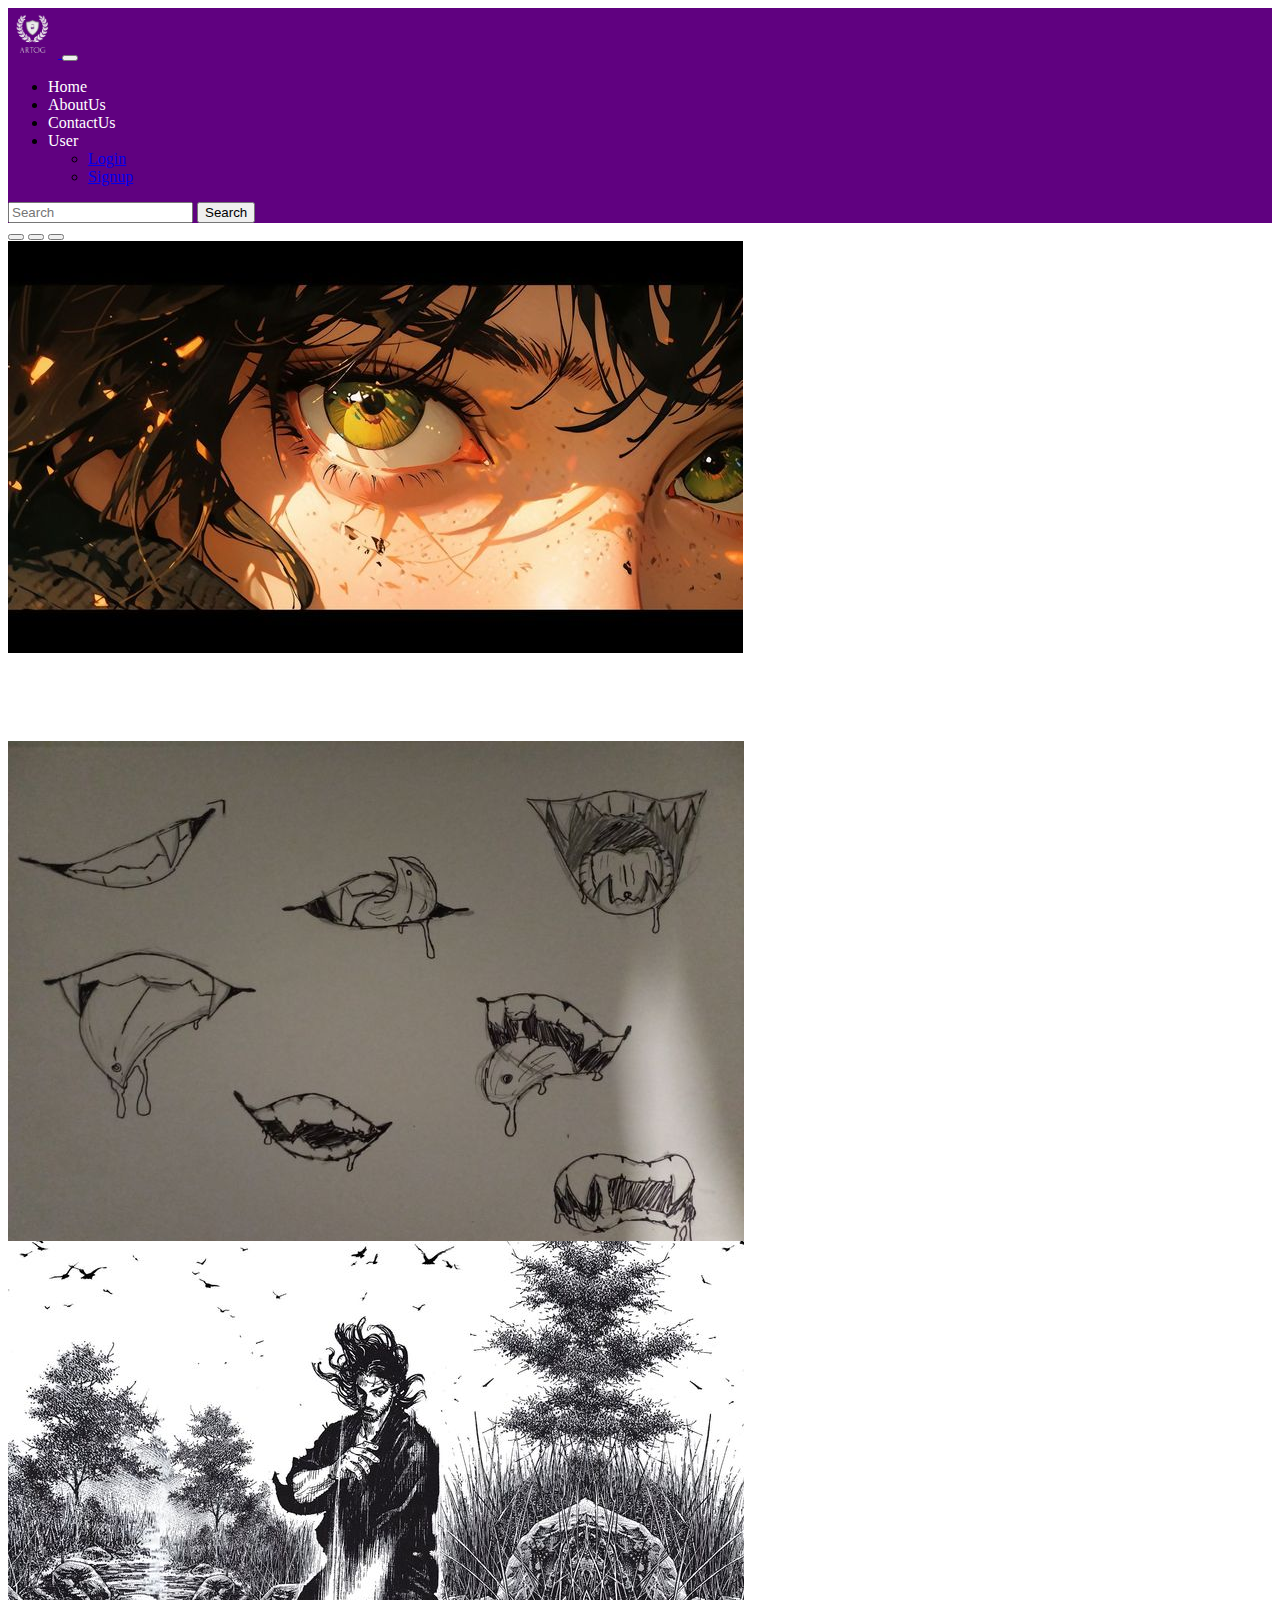
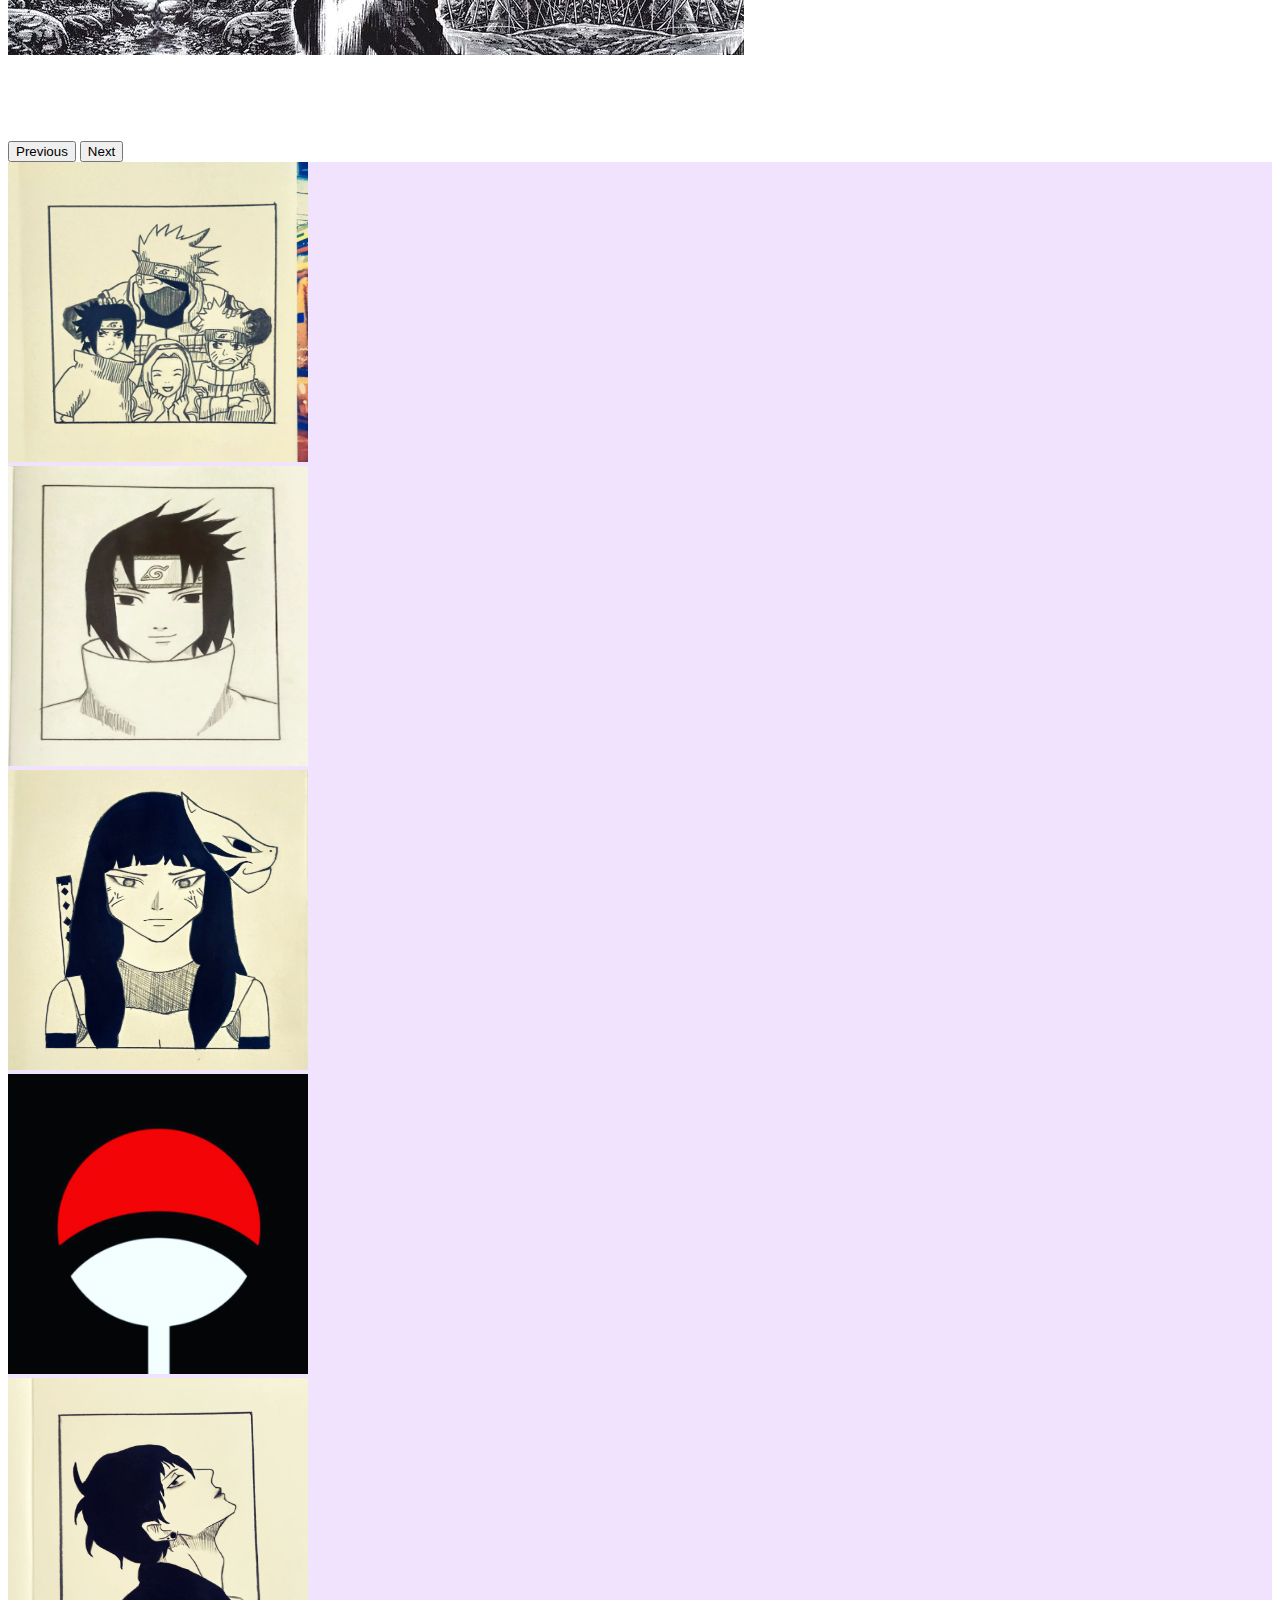
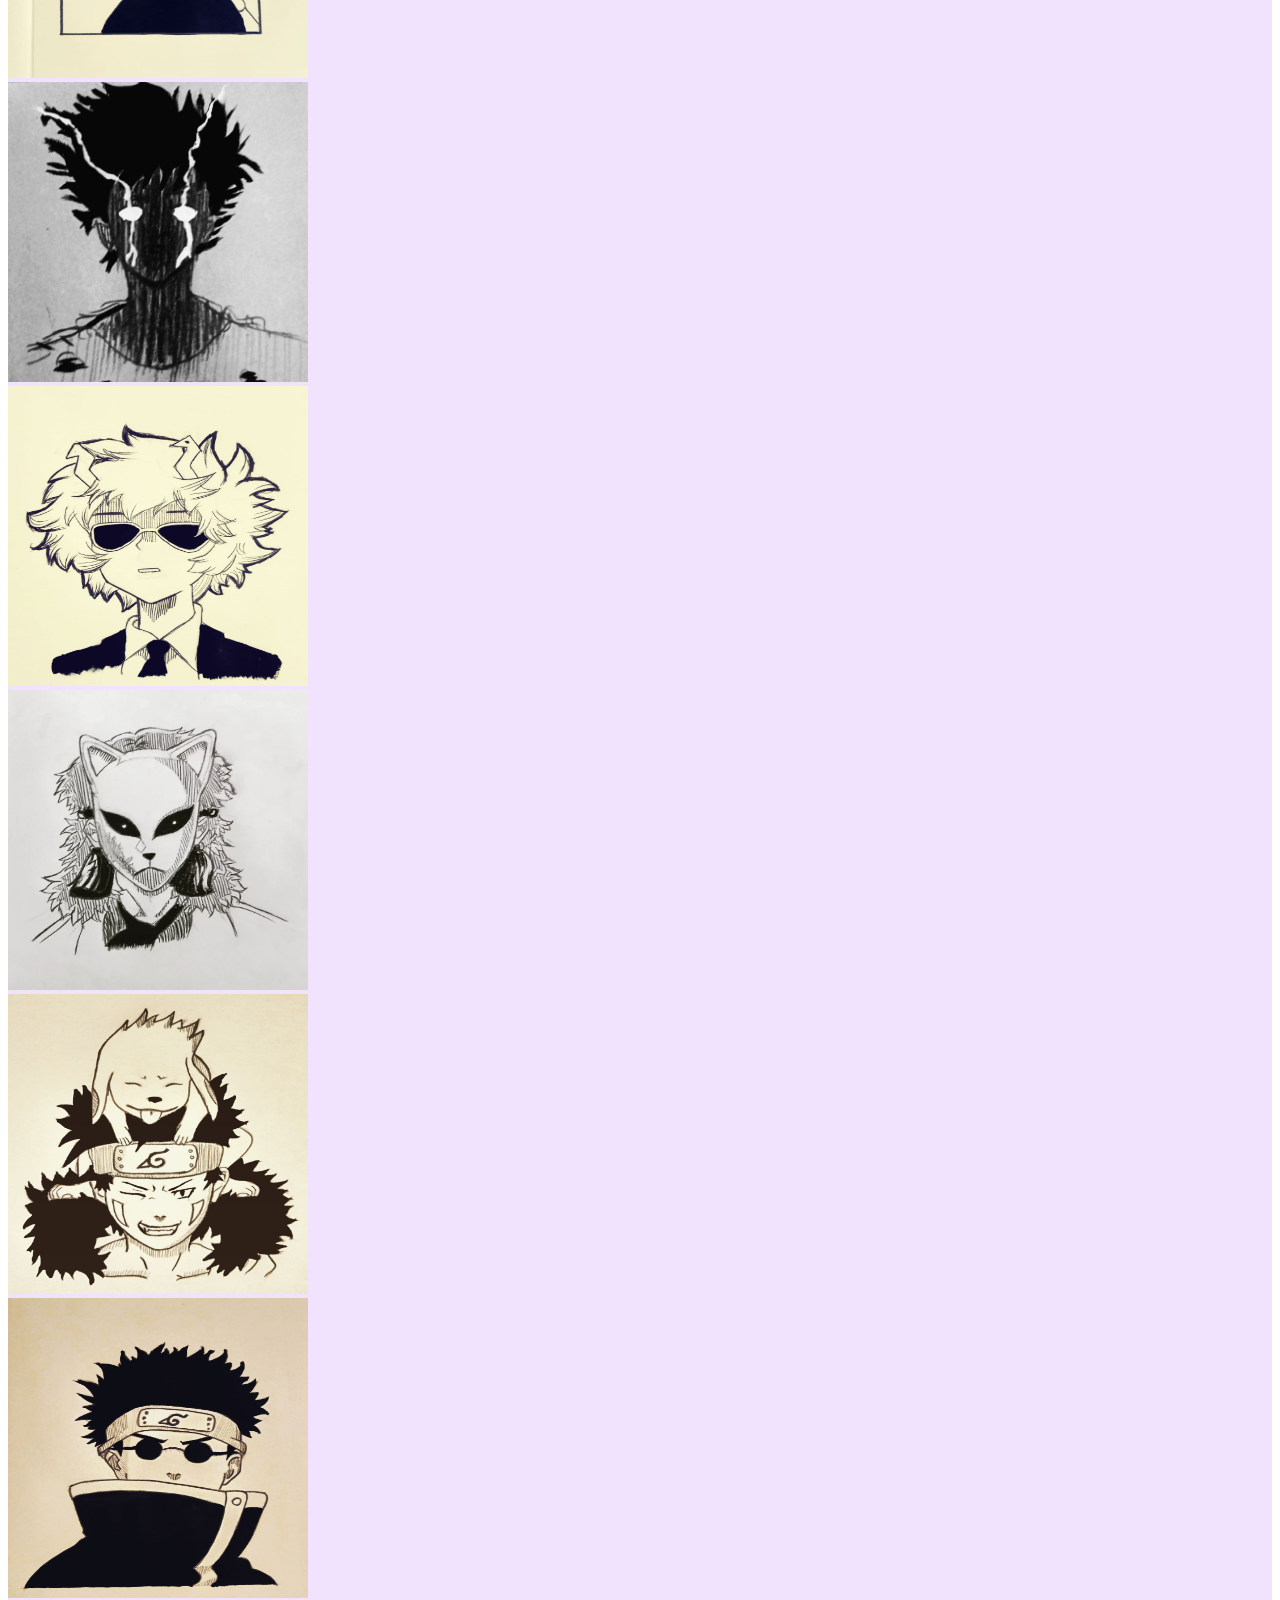
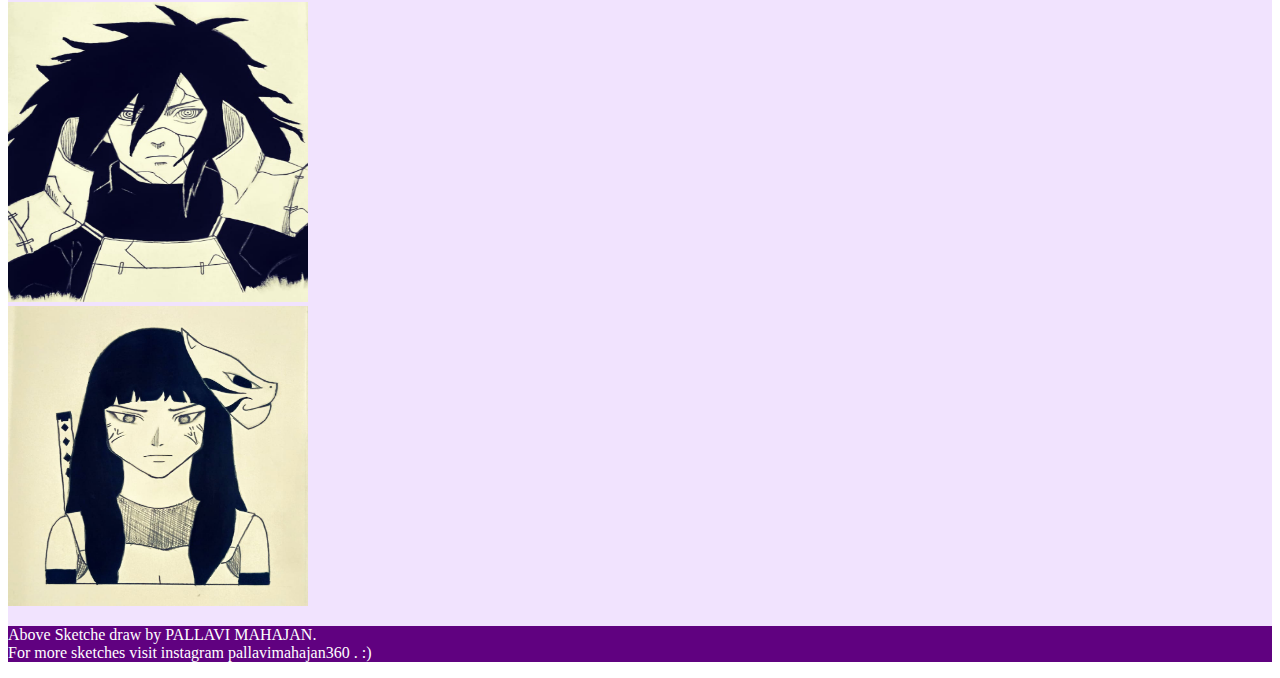
<file: index.html>
<!doctype html>
<html lang="en">
  <head>
    <meta charset="utf-8">
    <meta name="viewport" content="width=device-width, initial-scale=1">
    <title>Bootstrap demo</title>
    <link href="https://cdn.jsdelivr.net/npm/bootstrap@5.3.2/dist/css/bootstrap.min.css" rel="stylesheet" integrity="sha384-T3c6CoIi6uLrA9TneNEoa7RxnatzjcDSCmG1MXxSR1GAsXEV/Dwwykc2MPK8M2HN" crossorigin="anonymous">
    <!-- style -->
    <link rel="stylesheet" href="style.css">
  </head>
  <body>
    <!-- navbar -->
    <nav class="navbar navbar-expand-lg navbar-dark" style="background-color:rgb(96, 1, 128) ;">
        <div class="container-fluid">
          <a class="navbar-brand" href="index.html">
            <img src="img/logo.png" width="50px" alt="">
          </a>
          <button class="navbar-toggler" type="button" data-bs-toggle="collapse" data-bs-target="#navbarSupportedContent" aria-controls="navbarSupportedContent" aria-expanded="false" aria-label="Toggle navigation">
            <span class="navbar-toggler-icon"></span>
          </button>
          <div class="collapse navbar-collapse" id="navbarSupportedContent">
            <ul class="navbar-nav me-auto mb-2 mb-lg-0">
              <li class="nav-item">
                <a class="nav-link active" aria-current="page" href="index.html">Home</a>
              </li>
              <li class="nav-item">
                <a class="nav-link" href="aboutus.html">AboutUs</a>
              </li>
              <li class="nav-item">
                <a class="nav-link" href="contactus.html">ContactUs</a>
              </li>
              <li class="nav-item dropdown">
                <a class="nav-link dropdown-toggle" href="#" role="button" data-bs-toggle="dropdown" aria-expanded="false">
                  User
                </a>
                <ul class="dropdown-menu">
                  <li><a class="dropdown-item" href="login.html">Login</a></li>
                  <li><a class="dropdown-item" href="signup.html">Signup</a></li>
                 
                  
                </ul>
              </li>
              <!-- <li class="nav-item">
                <a class="nav-link disabled" aria-disabled="true">Disabled</a>
              </li> -->
            </ul>
            <form class="d-flex" role="search">
              <input class="form-control me-2" type="search" placeholder="Search" aria-label="Search">
              <button class="btn btn-outline-light" type="submit">Search</button>
            </form>
          </div>
        </div>
      </nav>
      <!-- navbar -->
  <!-- slider -->

  <div id="carouselExampleIndicators" class="carousel slide">
    <div class="carousel-indicators">
      <button type="button" data-bs-target="#carouselExampleIndicators" data-bs-slide-to="0" class="active" aria-current="true" aria-label="Slide 1"></button>
      <button type="button" data-bs-target="#carouselExampleIndicators" data-bs-slide-to="1" aria-label="Slide 2"></button>
      <button type="button" data-bs-target="#carouselExampleIndicators" data-bs-slide-to="2" aria-label="Slide 3"></button>
    </div>
    <div class="carousel-inner">
      <div class="carousel-item active " style=" height:500px;">
        <img src="img/Make Your Day.jpeg" class="d-block w-100 " alt="...">
      </div>
      <div class="carousel-item" style=" height:500px;">
        <img src="img/Anime mouths.jpeg" class="d-block w-100" alt="...">
      </div>
      <div class="carousel-item" style=" height:500px;" >
        <img src="img/download.jpeg" class="d-block w-100" alt="...">
      </div>
    </div>
    <button class="carousel-control-prev" type="button" data-bs-target="#carouselExampleIndicators" data-bs-slide="prev">
      <span class="carousel-control-prev-icon" aria-hidden="true"></span>
      <span class="visually-hidden">Previous</span>
    </button>
    <button class="carousel-control-next" type="button" data-bs-target="#carouselExampleIndicators" data-bs-slide="next">
      <span class="carousel-control-next-icon" aria-hidden="true"></span>
      <span class="visually-hidden">Next</span>
    </button>
  </div>
  <!-- slider -->

  <!-- flexbox -->
  
  <div class="container-fluid" style="background-color: rgb(241, 227, 254);">
    <div class="row">
    <div class="d-flex flex-row mb-3 justify-content-around" >
        <div class="p-2">
            <img src="img/t7.jpg" alt=""style="height:300px; width: 300px;">
        </div>
        <div class="p-2"> <img src="img/sasuk.jpg" alt="" style="height:300px; width: 300px;"></div>
        
        <div class="p-2"> <img src="img/hina.jpg" alt="" style="height:300px; width: 300px;"></div>
        <div class="p-2"> <img src="img/uc.jpg" alt="" style="height:300px; width: 300px;"></div>
    </div>
    <div class="row">
        <div class="d-flex flex-row mb-3 justify-content-around" >
            <div class="p-2">
                <img src="img/10.jpg" alt=""style="height:300px; width: 300px;">
            </div>
            <div class="p-2"> <img src="img/100.jpg" alt="" style="height:300px; width: 300px;"></div>
            
            <div class="p-2"> <img src="img/hm.jpg" alt="" style="height:300px; width: 300px;"></div>
            <div class="p-2"> <img src="img/ds.jpg" alt="" style="height:300px; width: 300px;"></div>
        </div>
        <div class="row">
            <div class="d-flex flex-row mb-3 justify-content-around" >
                <div class="p-2">
                    <img src="img/kiba.jpg" alt=""style="height:300px; width: 300px;">
                </div>
                <div class="p-2"> <img src="img/bug.jpg" alt="" style="height:300px; width: 300px;"></div>
                
                <div class="p-2"> <img src="img/madara.jpg" alt="" style="height:300px; width: 300px;"></div>
                <div class="p-2"> <img src="img/hina.jpg" alt="" style="height:300px; width: 300px;"></div>
            </div>
      
  </div>



 <!-- flexbox -->

<!-- footer -->
<div class="card">
    <div class="card-body  " style="background-color:rgb(96, 1, 128) ; color:white;">
        <p class="text-center">Above Sketche draw by PALLAVI MAHAJAN.<br>
            For more sketches visit instagram pallavimahajan360 . :)</p>
      
    </div>
  </div>
      
    <script src="https://cdn.jsdelivr.net/npm/bootstrap@5.3.2/dist/js/bootstrap.bundle.min.js" integrity="sha384-C6RzsynM9kWDrMNeT87bh95OGNyZPhcTNXj1NW7RuBCsyN/o0jlpcV8Qyq46cDfL" crossorigin="anonymous"></script>
  </body>
</html>
</file>
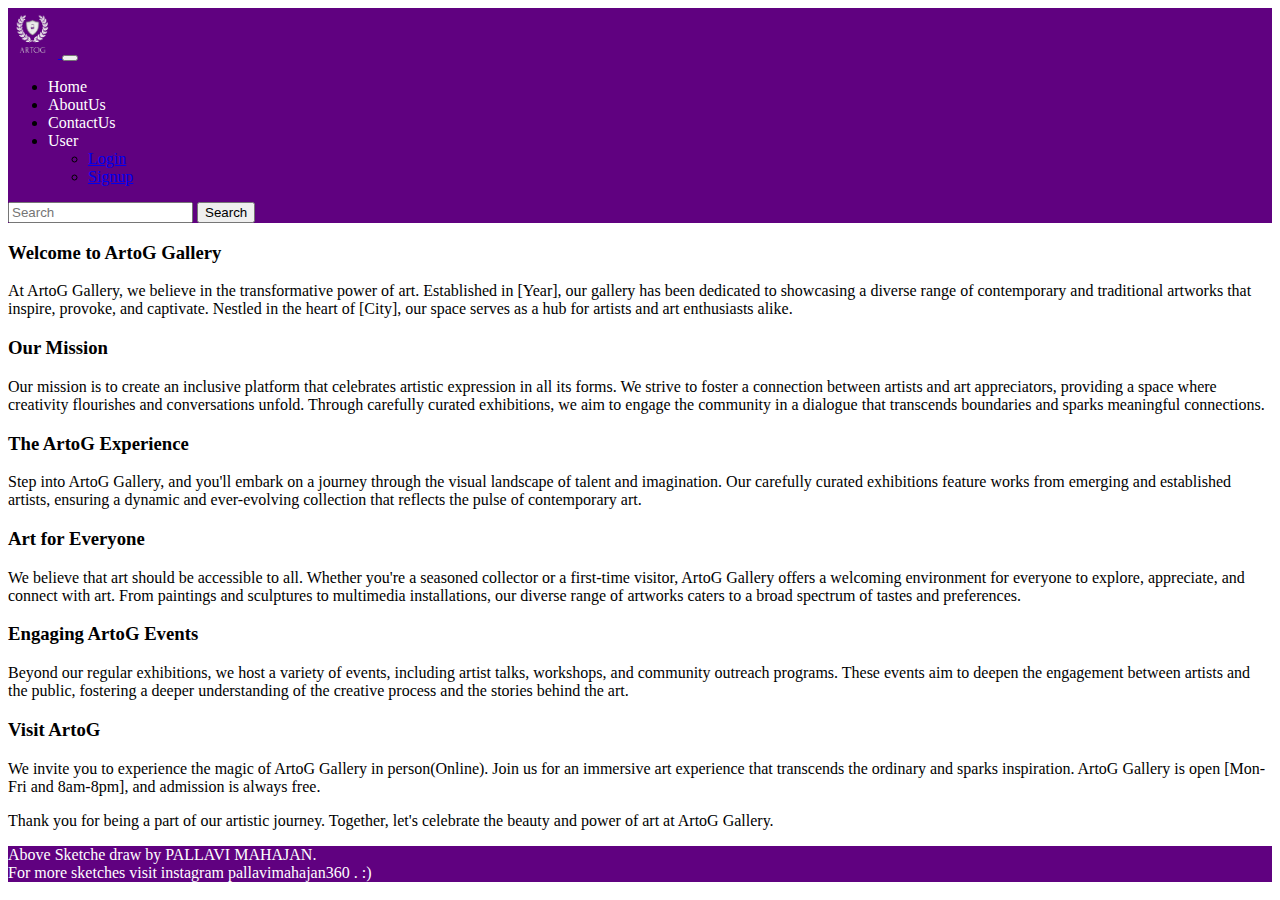
<file: aboutus.html>
<!doctype html>
<html lang="en">
  <head>
    <meta charset="utf-8">
    <meta name="viewport" content="width=device-width, initial-scale=1">
    <title>Bootstrap demo</title>
    <link href="https://cdn.jsdelivr.net/npm/bootstrap@5.3.2/dist/css/bootstrap.min.css" rel="stylesheet" integrity="sha384-T3c6CoIi6uLrA9TneNEoa7RxnatzjcDSCmG1MXxSR1GAsXEV/Dwwykc2MPK8M2HN" crossorigin="anonymous">
    <!-- style -->
    <link rel="stylesheet" href="style.css">
  </head>
  <body>
    <!-- navbar -->
    <nav class="navbar navbar-expand-lg navbar-dark" style="background-color:rgb(96, 1, 128) ;">
      <div class="container-fluid">
        <a class="navbar-brand" href="index.html">
          <img src="img/logo.png" width="50px" alt="">
        </a>
        <button class="navbar-toggler" type="button" data-bs-toggle="collapse" data-bs-target="#navbarSupportedContent" aria-controls="navbarSupportedContent" aria-expanded="false" aria-label="Toggle navigation">
          <span class="navbar-toggler-icon"></span>
        </button>
        <div class="collapse navbar-collapse" id="navbarSupportedContent">
          <ul class="navbar-nav me-auto mb-2 mb-lg-0">
            <li class="nav-item">
              <a class="nav-link active" aria-current="page" href="index.html">Home</a>
            </li>
            <li class="nav-item">
              <a class="nav-link" href="aboutus.html">AboutUs</a>
            </li>
            <li class="nav-item">
              <a class="nav-link" href="contactus.html">ContactUs</a>
            </li>
            <li class="nav-item dropdown">
              <a class="nav-link dropdown-toggle" href="#" role="button" data-bs-toggle="dropdown" aria-expanded="false">
                User
              </a>
              <ul class="dropdown-menu">
                <li><a class="dropdown-item" href="login.html">Login</a></li>
                <li><a class="dropdown-item" href="signup.html">Signup</a></li>
                
                
              </ul>
            </li>
            <!-- <li class="nav-item">
              <a class="nav-link disabled" aria-disabled="true">Disabled</a>
            </li> -->
          </ul>
          <form class="d-flex" role="search">
            <input class="form-control me-2" type="search" placeholder="Search" aria-label="Search">
            <button class="btn btn-outline-light" type="submit">Search</button>
          </form>
        </div>
      </div>
    </nav>
    <!-- navbar -->
   <div class="container">
  <h3 class="text-center">Welcome to ArtoG Gallery</h3>  

<p>At ArtoG Gallery, we believe in the transformative power of art. Established in [Year], our gallery has been dedicated to showcasing a diverse range of contemporary and traditional artworks that inspire, provoke, and captivate. Nestled in the heart of [City], our space serves as a hub for artists and art enthusiasts alike.</p>

<h3 class="text-center">Our Mission</h3>  

<p>Our mission is to create an inclusive platform that celebrates artistic expression in all its forms. We strive to foster a connection between artists and art appreciators, providing a space where creativity flourishes and conversations unfold. Through carefully curated exhibitions, we aim to engage the community in a dialogue that transcends boundaries and sparks meaningful connections.</p>


<h3 class="text-center">The ArtoG Experience</h3>  

<p>Step into ArtoG Gallery, and you'll embark on a journey through the visual landscape of talent and imagination. Our carefully curated exhibitions feature works from emerging and established artists, ensuring a dynamic and ever-evolving collection that reflects the pulse of contemporary art.</p>

<h3 class="text-center">Art for Everyone</h3>

<p>We believe that art should be accessible to all. Whether you're a seasoned collector or a first-time visitor, ArtoG Gallery offers a welcoming environment for everyone to explore, appreciate, and connect with art. From paintings and sculptures to multimedia installations, our diverse range of artworks caters to a broad spectrum of tastes and preferences.</p>

<h3 class="text-center">Engaging ArtoG Events</h3>

<p>Beyond our regular exhibitions, we host a variety of events, including artist talks, workshops, and community outreach programs. These events aim to deepen the engagement between artists and the public, fostering a deeper understanding of the creative process and the stories behind the art.</p>

<h3 class="text-center">Visit ArtoG</h3>

<p>We invite you to experience the magic of ArtoG Gallery in person(Online). Join us for an immersive art experience that transcends the ordinary and sparks inspiration. ArtoG Gallery is open [Mon-Fri and 8am-8pm], and admission is always free.</p>

<p>Thank you for being a part of our artistic journey. Together, let's celebrate the beauty and power of art at ArtoG Gallery.</p>

   </div>
     <!-- footer -->
<div class="card">
    <div class="card-body  " style="background-color:rgb(96, 1, 128) ; color:white;">
        <p class="text-center">Above Sketche draw by PALLAVI MAHAJAN.<br>
            For more sketches visit instagram pallavimahajan360 . :)</p>
      
    </div>
  </div> 
    <script src="https://cdn.jsdelivr.net/npm/bootstrap@5.3.2/dist/js/bootstrap.bundle.min.js" integrity="sha384-C6RzsynM9kWDrMNeT87bh95OGNyZPhcTNXj1NW7RuBCsyN/o0jlpcV8Qyq46cDfL" crossorigin="anonymous"></script>
  </body>
</html>
</file>
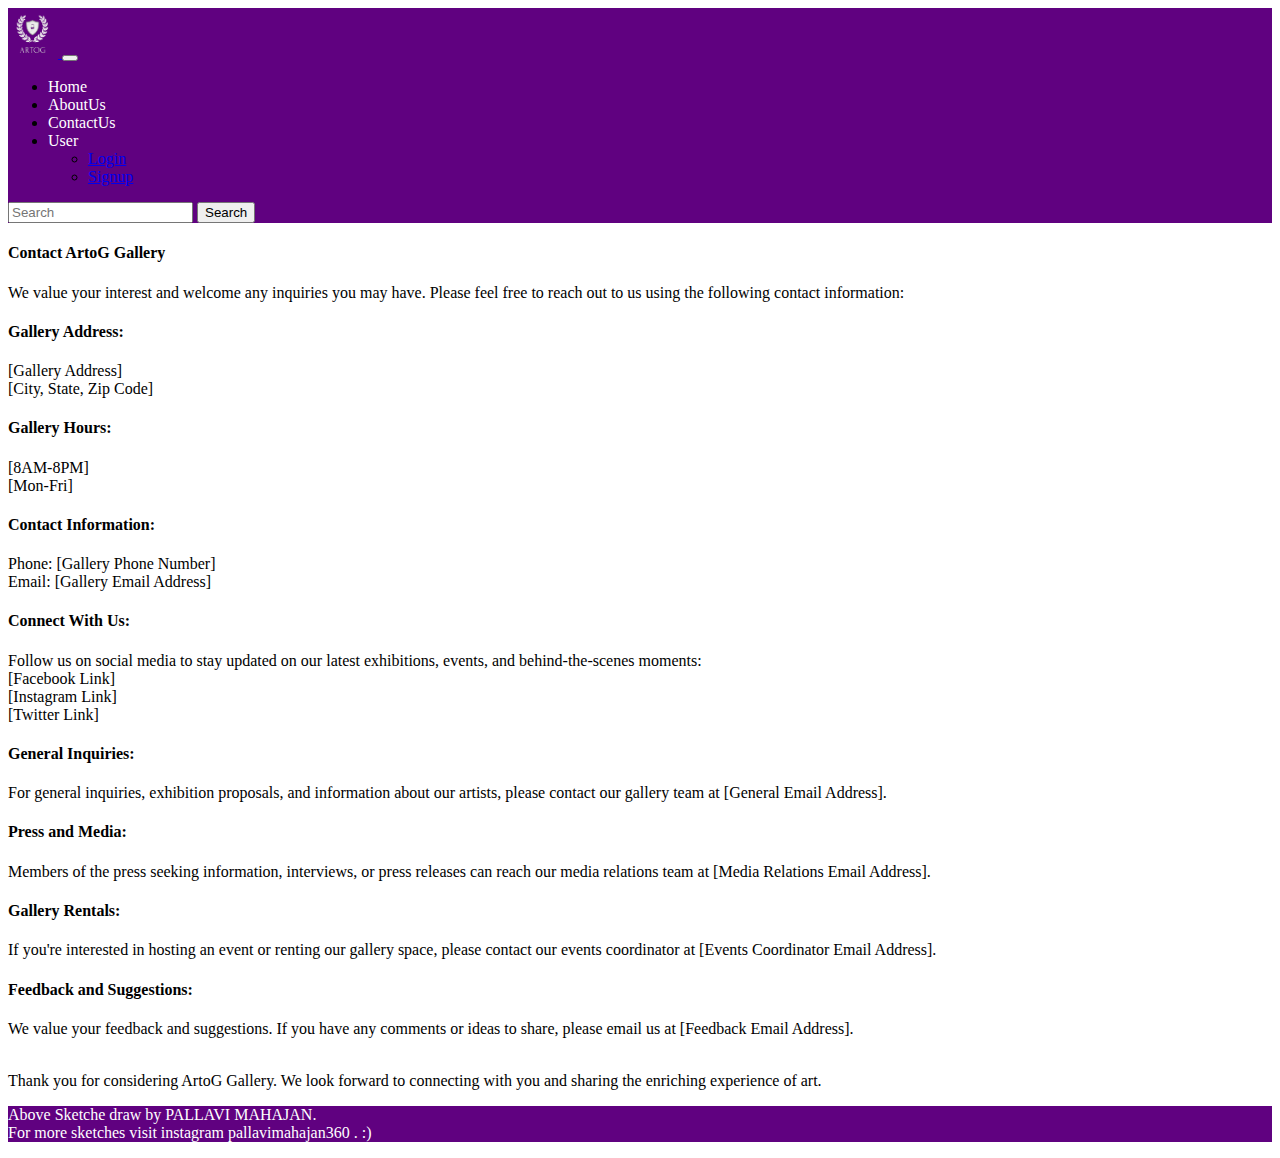
<file: contactus.html>
<!doctype html>
<html lang="en">
  <head>
    <meta charset="utf-8">
    <meta name="viewport" content="width=device-width, initial-scale=1">
    <title>Bootstrap demo</title>
    <link href="https://cdn.jsdelivr.net/npm/bootstrap@5.3.2/dist/css/bootstrap.min.css" rel="stylesheet" integrity="sha384-T3c6CoIi6uLrA9TneNEoa7RxnatzjcDSCmG1MXxSR1GAsXEV/Dwwykc2MPK8M2HN" crossorigin="anonymous">
    <!-- style -->
    <link rel="stylesheet" href="style.css">
  </head>
  <body>
  <!-- navbar -->
  <nav class="navbar navbar-expand-lg navbar-dark" style="background-color:rgb(96, 1, 128) ;">
    <div class="container-fluid">
      <a class="navbar-brand" href="index.html">
        <img src="img/logo.png" width="50px" alt="">
      </a>
      <button class="navbar-toggler" type="button" data-bs-toggle="collapse" data-bs-target="#navbarSupportedContent" aria-controls="navbarSupportedContent" aria-expanded="false" aria-label="Toggle navigation">
        <span class="navbar-toggler-icon"></span>
      </button>
      <div class="collapse navbar-collapse" id="navbarSupportedContent">
        <ul class="navbar-nav me-auto mb-2 mb-lg-0">
          <li class="nav-item">
            <a class="nav-link active" aria-current="page" href="index.html">Home</a>
          </li>
          <li class="nav-item">
            <a class="nav-link" href="aboutus.html">AboutUs</a>
          </li>
          <li class="nav-item">
            <a class="nav-link" href="contactus.html">ContactUs</a>
          </li>
          <li class="nav-item dropdown">
            <a class="nav-link dropdown-toggle" href="#" role="button" data-bs-toggle="dropdown" aria-expanded="false">
              User
            </a>
            <ul class="dropdown-menu">
              <li><a class="dropdown-item" href="login.html">Login</a></li>
              <li><a class="dropdown-item" href="signup.html">Signup</a></li>
              
              
            </ul>
          </li>
          <!-- <li class="nav-item">
            <a class="nav-link disabled" aria-disabled="true">Disabled</a>
          </li> -->
        </ul>
        <form class="d-flex" role="search">
          <input class="form-control me-2" type="search" placeholder="Search" aria-label="Search">
          <button class="btn btn-outline-light" type="submit">Search</button>
        </form>
      </div>
    </div>
  </nav>
  <!-- navbar -->
   <div class="contaner">
    
    <h4 > Contact ArtoG Gallery</h4>  
       
<p>We value your interest and welcome any inquiries you may have. Please feel free to reach out to us using the following contact information:</p>
        
<h4 >  Gallery Address:</h4>  
        
      <p> [Gallery Address]
        <br>
        [City, State, Zip Code]</p> 
       
        <h4 >  Gallery Hours:</h4>  
        
        [8AM-8PM]
        <br>
        [Mon-Fri]
        <h4 > Contact Information:</h4>  
        
        
        Phone: [Gallery Phone Number]
        <br>
        Email: [Gallery Email Address]
        <h4 >  Connect With Us:</h4>  
       
        Follow us on social media to stay updated on our latest exhibitions, events, and behind-the-scenes moments:
        <br>
        [Facebook Link]
        <br>
        [Instagram Link]
        <br>
        [Twitter Link]
        <br>
        <h4 >  General Inquiries:</h4>  
       
        For general inquiries, exhibition proposals, and information about our artists, please contact our gallery team at [General Email Address].
        
        <h4 >  Press and Media:</h4>  
       
        Members of the press seeking information, interviews, or press releases can reach our media relations team at [Media Relations Email Address].
        
        <h4 >  Gallery Rentals:</h4>  
        
        If you're interested in hosting an event or renting our gallery space, please contact our events coordinator at [Events Coordinator Email Address].
        
        <h4 > Feedback and Suggestions:</h4>  
        
        We value your feedback and suggestions. If you have any comments or ideas to share, please email us at [Feedback Email Address].
        <br>
        <br>
        
       <p>
        Thank you for considering ArtoG Gallery. We look forward to connecting with you and sharing the enriching experience of art.
       </p> 
        
    </div>
  
     <!-- footer -->
<div class="card">
    <div class="card-body  " style="background-color:rgb(96, 1, 128) ; color:white;">
        <p class="text-center">Above Sketche draw by PALLAVI MAHAJAN.<br>
            For more sketches visit instagram pallavimahajan360 . :)</p>
      
    </div>
  </div>
    <script src="https://cdn.jsdelivr.net/npm/bootstrap@5.3.2/dist/js/bootstrap.bundle.min.js" integrity="sha384-C6RzsynM9kWDrMNeT87bh95OGNyZPhcTNXj1NW7RuBCsyN/o0jlpcV8Qyq46cDfL" crossorigin="anonymous"></script>
  </body>
</html>
</file>
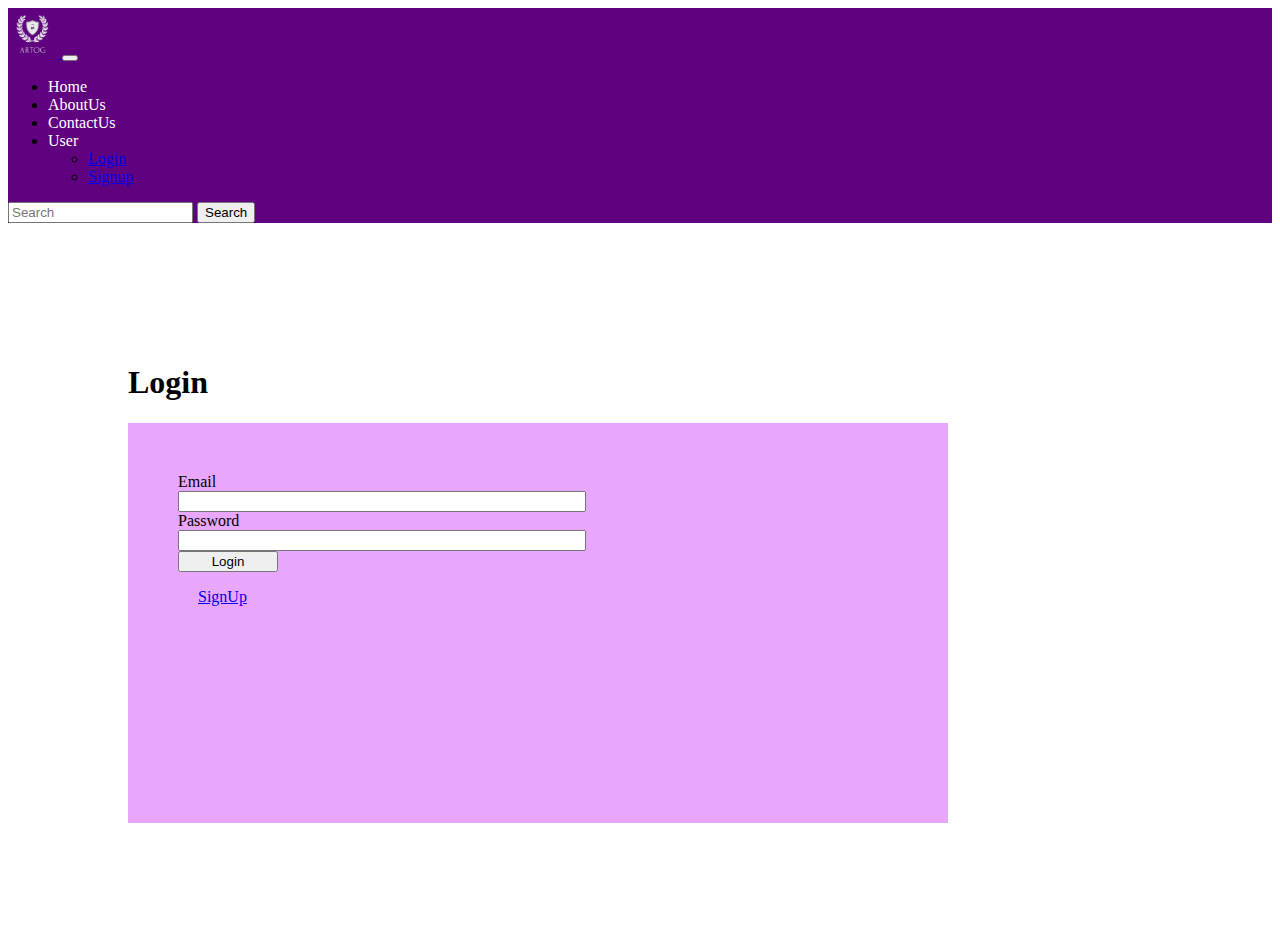
<file: login.html>
<!doctype html>
<html lang="en">
  <head>
    <meta charset="utf-8">
    <meta name="viewport" content="width=device-width, initial-scale=1">
    <title>Bootstrap demo</title>
    <link href="https://cdn.jsdelivr.net/npm/bootstrap@5.3.2/dist/css/bootstrap.min.css" rel="stylesheet" integrity="sha384-T3c6CoIi6uLrA9TneNEoa7RxnatzjcDSCmG1MXxSR1GAsXEV/Dwwykc2MPK8M2HN" crossorigin="anonymous">
    <!-- style -->
    <link rel="stylesheet" href="style.css">
  </head>
  <body>
    <!-- navbar -->
    <nav class="navbar navbar-expand-lg navbar-dark" style="background-color:rgb(96, 1, 128) ;">
        <div class="container-fluid">
          <a class="navbar-brand" href="index.html">
            <img src="img/logo.png" width="50px" alt="">
          </a>
          <button class="navbar-toggler" type="button" data-bs-toggle="collapse" data-bs-target="#navbarSupportedContent" aria-controls="navbarSupportedContent" aria-expanded="false" aria-label="Toggle navigation">
            <span class="navbar-toggler-icon"></span>
          </button>
          <div class="collapse navbar-collapse" id="navbarSupportedContent">
            <ul class="navbar-nav me-auto mb-2 mb-lg-0">
              <li class="nav-item">
                <a class="nav-link active" aria-current="page" href="index.html">Home</a>
              </li>
              <li class="nav-item">
                <a class="nav-link" href="aboutus.html">AboutUs</a>
              </li>
              <li class="nav-item">
                <a class="nav-link" href="contactus.html">ContactUs</a>
              </li>
              <li class="nav-item dropdown">
                <a class="nav-link dropdown-toggle" href="#" role="button" data-bs-toggle="dropdown" aria-expanded="false">
                  User
                </a>
                <ul class="dropdown-menu">
                  <li><a class="dropdown-item" href="login.html">Login</a></li>
                  <li><a class="dropdown-item" href="signup.html">Signup</a></li>
                  
                  
                </ul>
              </li>
              <!-- <li class="nav-item">
                <a class="nav-link disabled" aria-disabled="true">Disabled</a>
              </li> -->
            </ul>
            <form class="d-flex" role="search">
              <input class="form-control me-2" type="search" placeholder="Search" aria-label="Search">
              <button class="btn btn-outline-light" type="submit">Search</button>
            </form>
          </div>
        </div>
      </nav>
      <!-- navbar -->
   <div class="container" style="padding: 120px;" >
    <h1 class="text-center ">Login</h1>
    <div class="d-flex justify-content-center">
        <div class="card" style="width: 45rem; height: 300px;padding: 50px; background-color: rgb(232, 167, 253);">
            <div class="card-body">
                <form>
                    <div class="row mb-3">
                      <label for="inputEmail3" class="col-sm-2 col-form-label">Email</label>
                      <div class="col-sm-10">
                        <input type="email" class="form-control" id="inputEmail3" style="width: 400px ;">
                      </div>
                    </div>
                    <div class="row mb-3">
                      <label for="inputPassword3" class="col-sm-2 col-form-label">Password</label>
                      <div class="col-sm-10">
                        <input type="password" class="form-control" id="inputPassword3" style="width: 400px;">
                      </div>
                    </div>
                    <div class="container justify-content-center" style="width: 100px;">
                      <button type="submit" class="btn btn-dark" style="width: 100px;">Login</button>
                      <br>
                    <p><a href="signup.html" class="link-body-emphasis link-offset-2 link-underline-opacity-25 link-underline-opacity-75-hover" style="margin-left: 20px;">SignUp</a></p>
                    </div>
                    
                  </form>
            </div>
          </div>
    </div>
   
        
    </div>
  
     
    <script src="https://cdn.jsdelivr.net/npm/bootstrap@5.3.2/dist/js/bootstrap.bundle.min.js" integrity="sha384-C6RzsynM9kWDrMNeT87bh95OGNyZPhcTNXj1NW7RuBCsyN/o0jlpcV8Qyq46cDfL" crossorigin="anonymous"></script>
  </body>
</html>
</file>
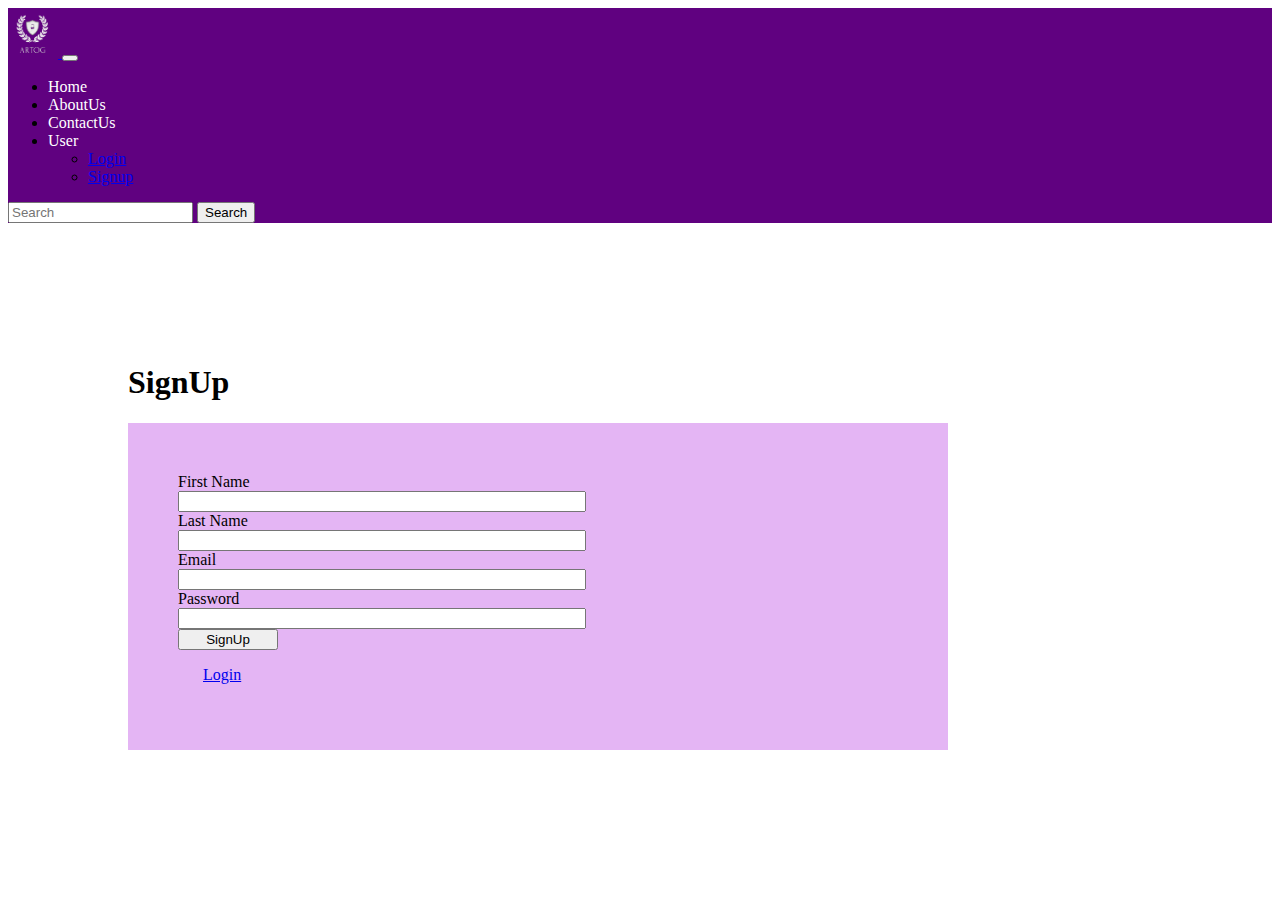
<file: signup.html>
<!doctype html>
<html lang="en">
  <head>
    <meta charset="utf-8">
    <meta name="viewport" content="width=device-width, initial-scale=1">
    <title>Bootstrap demo</title>
    <link href="https://cdn.jsdelivr.net/npm/bootstrap@5.3.2/dist/css/bootstrap.min.css" rel="stylesheet" integrity="sha384-T3c6CoIi6uLrA9TneNEoa7RxnatzjcDSCmG1MXxSR1GAsXEV/Dwwykc2MPK8M2HN" crossorigin="anonymous">
    <!-- style -->
    <link rel="stylesheet" href="style.css">
  </head>
  <body>
   <!-- navbar -->
   <nav class="navbar navbar-expand-lg navbar-dark" style="background-color:rgb(96, 1, 128) ;">
    <div class="container-fluid">
      <a class="navbar-brand" href="index.html">
        <img src="img/logo.png" width="50px" alt="">
      </a>
      <button class="navbar-toggler" type="button" data-bs-toggle="collapse" data-bs-target="#navbarSupportedContent" aria-controls="navbarSupportedContent" aria-expanded="false" aria-label="Toggle navigation">
        <span class="navbar-toggler-icon"></span>
      </button>
      <div class="collapse navbar-collapse" id="navbarSupportedContent">
        <ul class="navbar-nav me-auto mb-2 mb-lg-0">
          <li class="nav-item">
            <a class="nav-link active" aria-current="page" href="index.html">Home</a>
          </li>
          <li class="nav-item">
            <a class="nav-link" href="aboutus.html">AboutUs</a>
          </li>
          <li class="nav-item">
            <a class="nav-link" href="contactus.html">ContactUs</a>
          </li>
          <li class="nav-item dropdown">
            <a class="nav-link dropdown-toggle" href="#" role="button" data-bs-toggle="dropdown" aria-expanded="false">
              User
            </a>
            <ul class="dropdown-menu">
              <li><a class="dropdown-item" href="login.html">Login</a></li>
              <li><a class="dropdown-item" href="signup.html">Signup</a></li>
             
              
            </ul>
          </li>
          <!-- <li class="nav-item">
            <a class="nav-link disabled" aria-disabled="true">Disabled</a>
          </li> -->
        </ul>
        <form class="d-flex" role="search">
          <input class="form-control me-2" type="search" placeholder="Search" aria-label="Search">
          <button class="btn btn-outline-light" type="submit">Search</button>
        </form>
      </div>
    </div>
  </nav>
  <!-- navbar -->
   <div class="container" style="padding: 120px;;">
    <h1 class="text-center ">SignUp</h1>
    <div class="d-flex justify-content-center">
        <div class="card" style="width: 45rem; height:auto;padding: 50px; background-color: rgb(228, 181, 244);">
            <div class="card-body">
                <form>
                    <div class="row mb-3">
                        <label for="input" class="col-sm-2 col-form-label">First Name</label>
                        <div class="col-sm-10">
                          <input type="text" class="form-control" id="input" style="width: 400px ;">
                        </div>
                      </div>
                      <div class="row mb-3">
                        <label for="input" class="col-sm-2 col-form-label">Last Name</label>
                        <div class="col-sm-10">
                          <input type="text" class="form-control" id="input" style="width: 400px ;">
                        </div>
                      </div>

                    <div class="row mb-3">
                      <label for="inputEmail3" class="col-sm-2 col-form-label">Email</label>
                      <div class="col-sm-10">
                        <input type="email" class="form-control" id="inputEmail3" style="width: 400px ;">
                      </div>
                    </div>
                    <div class="row mb-3">
                      <label for="inputPassword3" class="col-sm-2 col-form-label">Password</label>
                      <div class="col-sm-10">
                        <input type="password" class="form-control" id="inputPassword3" style="width: 400px;">
                      </div>
                    </div>
                    
                    <div class="container justify-content-center" style="width: 100px;">
                      <button type="submit" class="btn btn-dark" style="width: 100px;">SignUp</button>
                      <br>
                    <p><a href="login.html" class="link-body-emphasis link-offset-2 link-underline-opacity-25 link-underline-opacity-75-hover" style="margin-left: 25px;">Login</a></p>
                    </div>
                  </form>
            </div>
          </div>
    </div>
   
        
    </div>
  
     
    <script src="https://cdn.jsdelivr.net/npm/bootstrap@5.3.2/dist/js/bootstrap.bundle.min.js" integrity="sha384-C6RzsynM9kWDrMNeT87bh95OGNyZPhcTNXj1NW7RuBCsyN/o0jlpcV8Qyq46cDfL" crossorigin="anonymous"></script>
  </body>
</html>
</file>
<file: style.css>
.nav-link {
    display: block;
    padding: var(--bs-nav-link-padding-y) var(--bs-nav-link-padding-x);
    font-size: var(--bs-nav-link-font-size);
    font-weight: var(--bs-nav-link-font-weight);
    color: rgb(255 255 255) !important;
    text-decoration: none;
    background: 0 0;
    border: 0;
    transition: color .15s ease-in-out,background-color .15s ease-in-out,border-color .15s ease-in-out;
}
</file>
